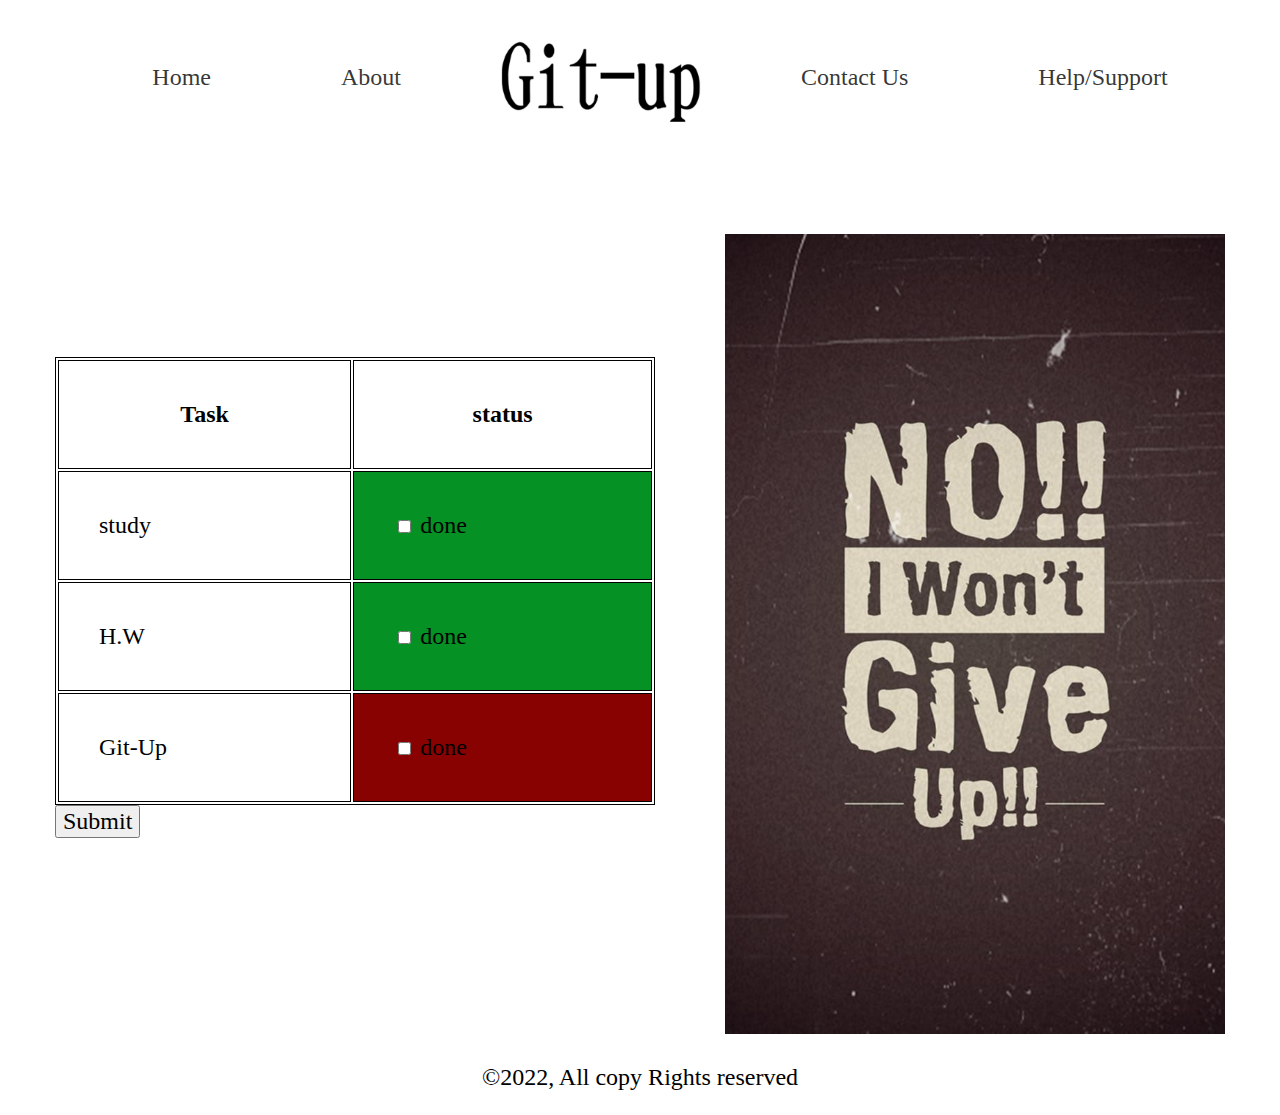
<file: Index.html>
<!DOCTYPE html>

<head>
    <html lang="en">
    <meta charset="UTF-8">
    <meta http-equiv="X-UA-Compatible" content="IE=edge">
    <meta name="viewport" content="width=device-width, initial-scale=1.0">
    <title>Git-Up</title>
    <link rel="stylesheet" href="./css/style.css">
    

</head>
<body>
    <header>
        <nav>
            <ul>
                <li><a href="#">Home</a></li>
                <li><a href="./about.html">About</a></li>
                <li><div id="My_logo" >
                    <img src="imgs/Git-up Logo.jpg" alt="logo" width=200 height="100">
                </div></li>
                <li><a href="#">Contact Us</a></li>
                <li><a href="#">Help/Support</a></li>
            </ul>

        </nav>
    </header>
    <main>
        <div>
        <table>
            <tr>
                <th>Task</th>
                <th>status</th>
            </tr>
            <tr>
                <td>study</td>
                <td style="background-color: rgb(5, 145, 35);"><input type="checkbox" name="study" value="done">
                    <label for="study">done</label><br></td>
            </tr>
            <tr>
                <td>H.W</td>
                <td style="background-color: rgb(5, 145, 35);"><input type="checkbox" name="H.W" value="done">
                    <label for="H.W">done</label><br></td>
                    <tr>
                        <td >Git-Up</td>
                        <td style="background-color: rgba(136, 0, 0, 0.993);"><input type="checkbox" name="Git-Up" value="done">
                            <label for="Git-Up">done</label><br></td>
                    </tr>
            </tr>
        </table>
        <input type="submit" value="Submit">
    </div>
        <div class="I_Dont_Give_Up">
            <img src="imgs/394677-No-I-Won-t-Give-Up (1).jpg" alt="logo" width= 400px height= 800px>
        </div>
        
    </main>
    <footer>
        <div>
<p>©2022, All copy Rights reserved</p>
        </div>
    </footer>
<script src="./Js/app.js"></script>
</body>

</html>
</file>
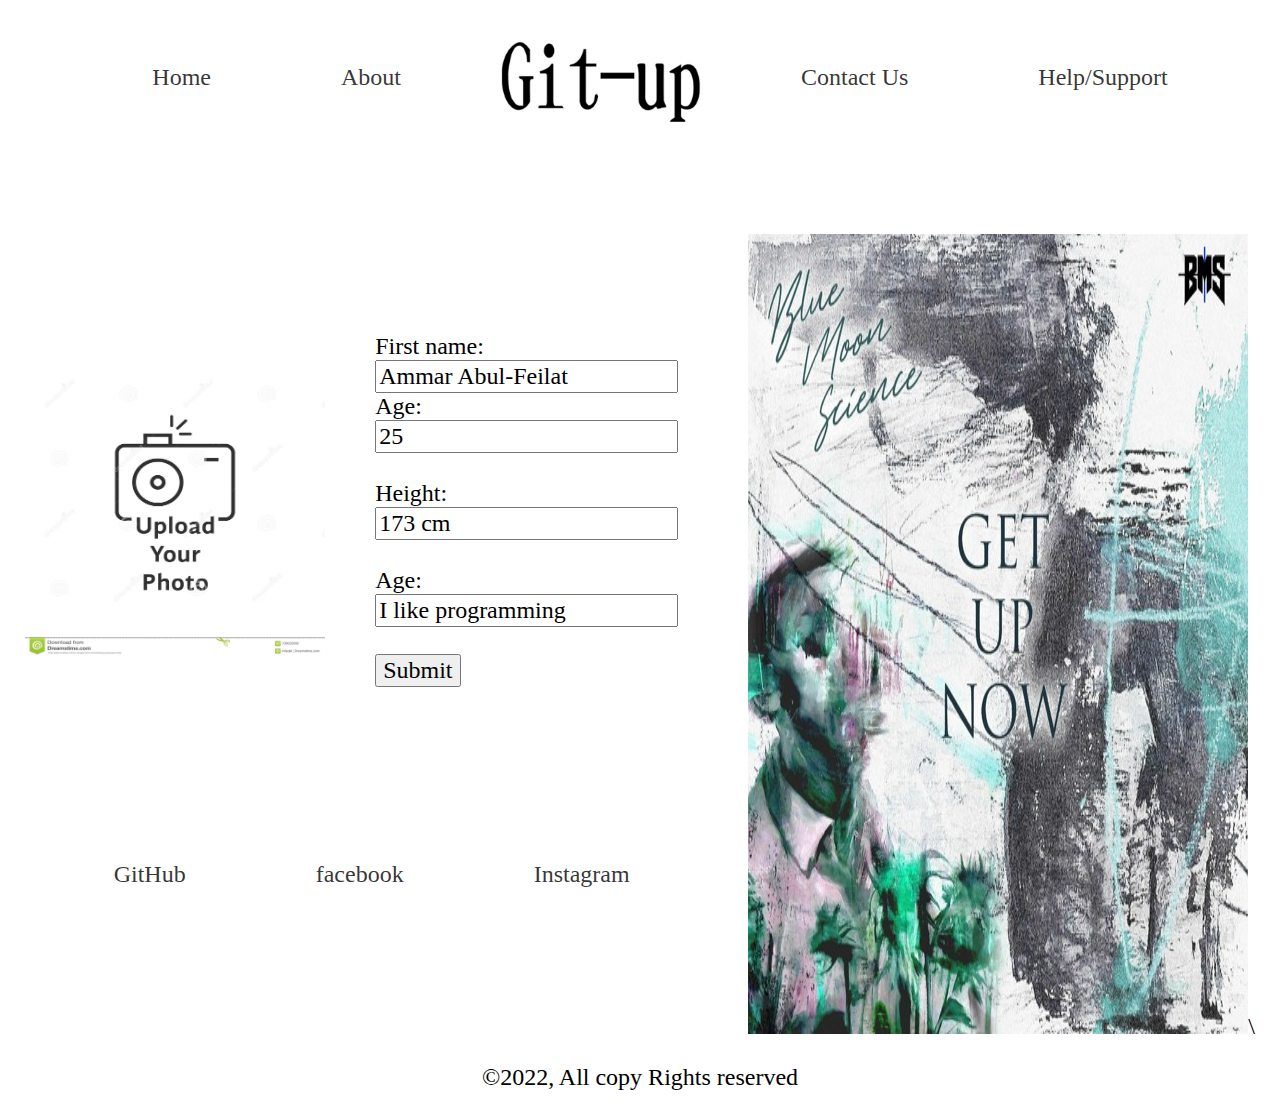
<file: about.html>
<!DOCTYPE html>

<head>
    <html lang="en">
    <meta charset="UTF-8">
    <meta http-equiv="X-UA-Compatible" content="IE=edge">
    <meta name="viewport" content="width=device-width, initial-scale=1.0">
    <title>Git-Up</title>
    <link rel="stylesheet" href="./css/style.css">
    

</head>

<body>
    <header>
        </div>
        <nav>
            <ul>
                <li><a href="./Index.html">Home</a></li>
                <li><a href="#">About</a></li>
                <li><div id="My_logo" >
                    <img src="imgs/Git-up Logo.jpg" alt="logo" width=200 height="100"></li>
                <li><a href="#">Contact Us</a></li>
                <li><a href="#">Help/Support</a></li>
            </ul>
        </nav>
    </header>

    <main class="About">
        <div class="wtf">
        <div class="bs">       
            <div class="UL">
            <img src="imgs/UL.jpg" alt="logo" width= 300px height= 300px>
        </div>
        <section class="Forms">
        <form>
            <label for="fname">First name:</label><br>
            <input type="text" id="fname" name="fname" value="Ammar Abul-Feilat"><br>
            <label for="Age">Age:</label><br>
            <input type="text" id="Age" name="lname" value="25"><br><br>
            <label for="Age">Height:</label><br>
            <input type="text" id="Height" name="Height" value="173 cm"><br><br>
            <label for="Discrip">Age:</label><br>
            <input type="text" id="discrp" name="discrp" value="I like programming"><br><br>
            <input type="submit" value="Submit">
            </form>
        </section>
    </div>

        
        <section>
            <ul class="DM">
                <li><a href="https://github.com/Ammaro173/todo-project">GitHub</a></li>
                <li><a href="https://www.facebook.com/ammar.feilat/">facebook</a></li>
                <li><a href="https://www.instagram.com/ammar_abulfeilat/">Instagram</a></li>
            </ul>
        </section>
    </div>
        <div class="Get_Up_Now">
            <img src="imgs/artworks-XtsFOlUx3BtCVC62-BRtfyw-t500x500.jpg" alt="logo" width="400" height="800">\
            </div>
    </main>
    <footer>
        <div>
<p>©2022, All copy Rights reserved</p>
        </div>
    </footer>

</body>

</html>
</file>
<file: css/style.css>
/* header {
  display: flex;
  justify-content: center;
  align-items: center;
} */
* {
  font-size: 24px;
  font-family: fantasy;
}
main {
  display: flex;
  justify-content: center;
  align-items: center;
  gap: 70px;
}

body {
  background-image: url('https://previews.123rf.com/images/mangpor2004/mangpor20041605/mangpor2004160500099/56383918-to-do-list-background-template.jpg');
  background-size: cover;
}

ul {
  display: flex;
  /* width: 100vw;
  height: 20%; */
  align-items: center;
  justify-content: center;
  gap: 70px;
  list-style: none;
}
/* #My_logo {
  width: 200px;
  height: 100%;
} */

ul a {
  text-decoration: none;
  color: rgba(0, 0, 0, 0.8);
  padding: 30px;
  gap: 10px;
}

table,
th,
tr,
td {
  width: 600px;
  border: 1px solid black;
}
.I_Dont_Give_Up img {
  width: 500px;
  margin-top: 80px;
  /* box-shadow: */
}
td,
th {
  padding: 40px;
}

p {
  text-align: center;
}

.Get_Up_Now img {
  width: 500px;
  margin-top: 80px;
}

.wtf {
  margin-top: 50px;
  display: flex;
  justify-content: center;
  flex-direction: column;
  gap: 150px;
}
.bs {
  gap: 50px;
  display: flex;
  justify-content: center;
  align-items: center;
}

/* .about{} */

/* .DM {
  bottom: 1%;
  left: 130px;
  position: absolute;
} */
</file>
